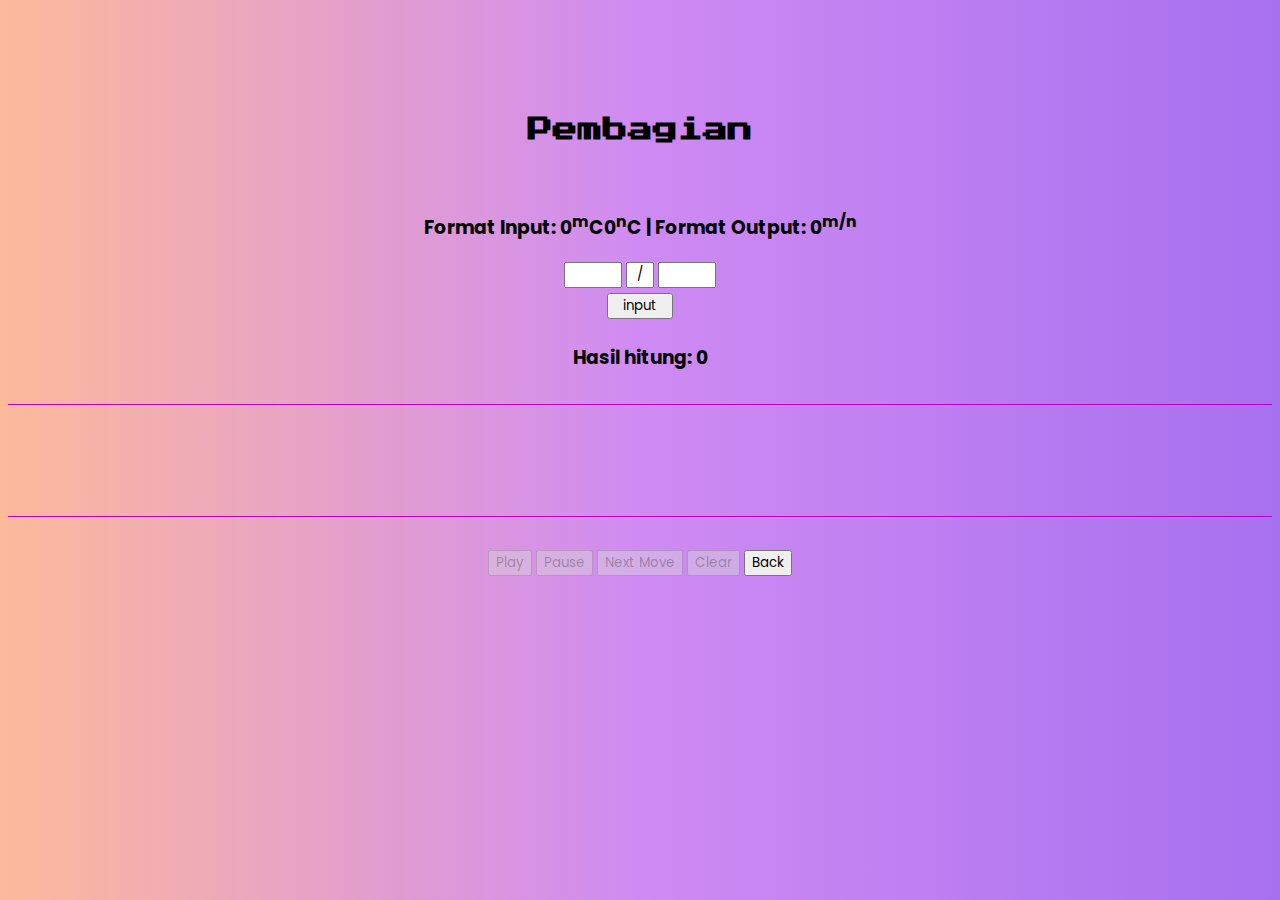
<file: bagi.html>
<!DOCTYPE html>
<html lang="en">
  <head>
    <meta charset="utf-8" />
    <meta http-equiv="X-UA-Compatible" content="IE=edge" />
    <meta name="viewport" content="width=device-width, initial-scale=1.0" />
    <title>Turing Machine Simulator - Pembagian</title>
    <link rel="stylesheet" href="style.css" />
    <link rel="preconnect" href="https://fonts.gstatic.com" />
    <link href="https://fonts.googleapis.com/css2?family=Poppins&display=swap" rel="stylesheet" />
    <link rel="preconnect" href="https://fonts.gstatic.com" />
    <link href="https://fonts.googleapis.com/css2?family=Press+Start+2P&display=swap" rel="stylesheet" />
    <link href="https://cdn.jsdelivr.net/npm/bootstrap@5.0.1/dist/css/bootstrap.min.css" rel="stylesheet" integrity="sha384-+0n0xVW2eSR5OomGNYDnhzAbDsOXxcvSN1TPprVMTNDbiYZCxYbOOl7+AMvyTG2x" crossorigin="anonymous" />
  </head>
  <body>
    <div class="cont">
      <div class="title"><h1>Pembagian</h1></div>

      <div class="">
        <h3>Format Input: 0<sup>m</sup>C0<sup>n</sup>C | Format Output: 0<sup>m/n</sup></h3>
        <input type="number" name="num1" id="num1" autocomplete="off" />
        <input type="text" id="op" value="/" readonly />
        <input type="number" name="num2" id="num2" autocomplete="off" /><br />
        <button id="equal" class="btn btn-outline-dark" onmousedown="execute()">input</button>
        <h3>Hasil hitung: <span id="ans">0</span></h3>
      </div>

      <div class="tmTape-wrapper" id="tmTape">
        <!-- tempat tape turing machine -->
      </div>

      <div class="form-wrapper">
        <button disabled onmousedown="executePlay()" class="controller btn btn-outline-dark">Play</button>
        <button disabled onmousedown="executePause()" class="controller btn btn-outline-dark">Pause</button>
        <button disabled onmousedown="executeNextMove()" class="controller btn btn-outline-dark">Next Move</button>
        <button disabled onmousedown="executeClear()" class="controller btn btn-outline-dark">Clear</button>
        <a href="index.html"><button class="btnBack btn btn-outline-dark">Back</button></a>
      </div>

      <script src="js/tapebuilder.js"></script>
      <script src="js/commonfunc.js"></script>
      <script src="js/bagi.js"></script>
    </div>
  </body>
</html>
</file>
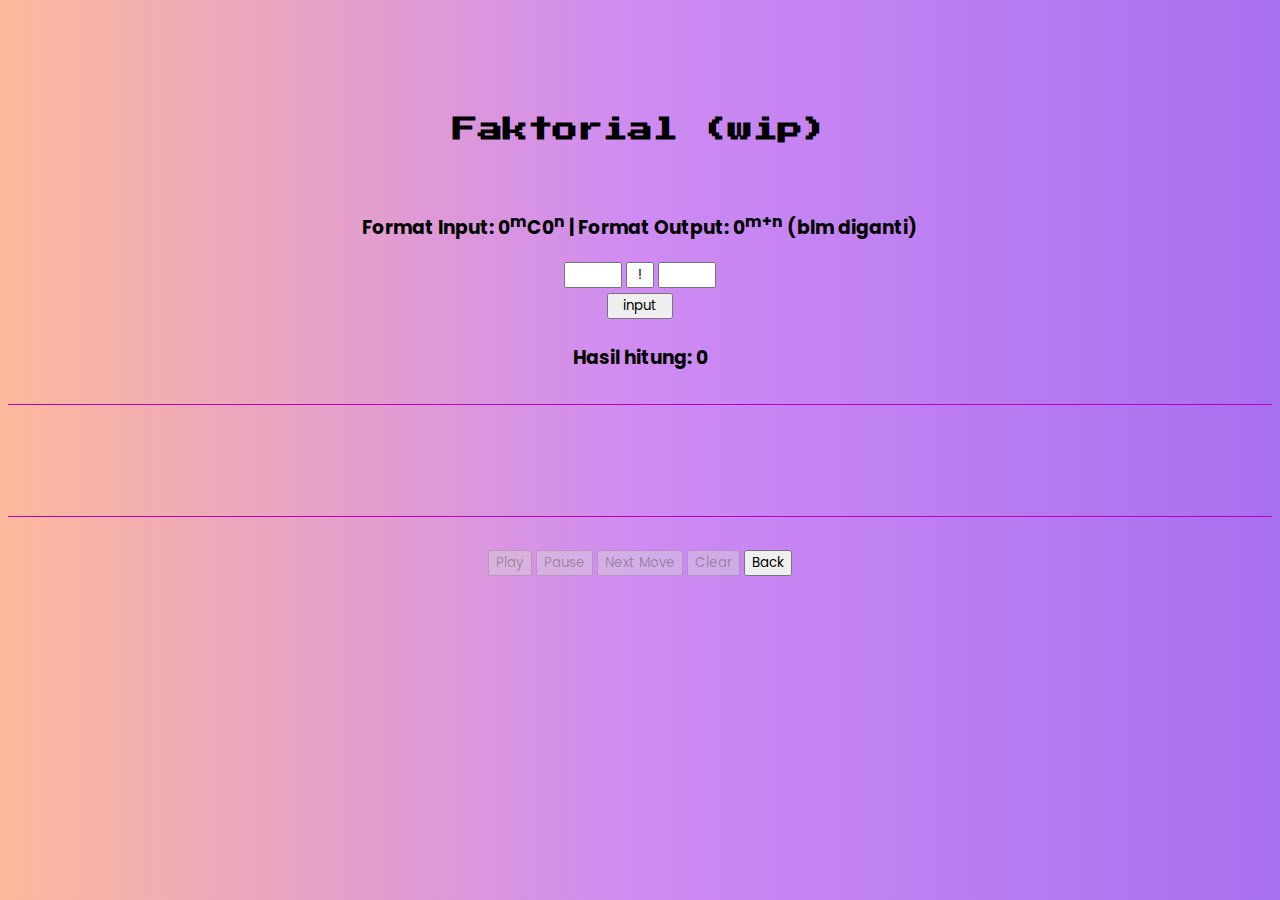
<file: faktorial.html>
<!DOCTYPE html>
<html lang="en">
  <head>
    <meta charset="utf-8" />
    <meta http-equiv="X-UA-Compatible" content="IE=edge" />
    <meta name="viewport" content="width=device-width, initial-scale=1.0" />
    <title>Turing Machine Simulator - Penjumlahan</title>
    <link rel="stylesheet" href="style.css" />
    <link rel="preconnect" href="https://fonts.gstatic.com" />
    <link href="https://fonts.googleapis.com/css2?family=Poppins&display=swap" rel="stylesheet" />
    <link rel="preconnect" href="https://fonts.gstatic.com" />
    <link href="https://fonts.googleapis.com/css2?family=Press+Start+2P&display=swap" rel="stylesheet" />
    <link href="https://cdn.jsdelivr.net/npm/bootstrap@5.0.1/dist/css/bootstrap.min.css" rel="stylesheet" integrity="sha384-+0n0xVW2eSR5OomGNYDnhzAbDsOXxcvSN1TPprVMTNDbiYZCxYbOOl7+AMvyTG2x" crossorigin="anonymous" />
  </head>
  <body>
    <div class="cont">
      <div class="title"><h1>Faktorial (wip)</h1></div>

      <div class="">
        <h3>Format Input: 0<sup>m</sup>C0<sup>n</sup> | Format Output: 0<sup>m+n</sup> (blm diganti)</h3>
        <input type="number" name="num1" id="num1" autocomplete="off" />
        <input type="text" id="op" value="!" readonly />
        <input type="number" name="num2" id="num2" autocomplete="off" /><br />
        <button id="equal" class="btn btn-outline-dark" onmousedown="execute()">input</button>
        <h3>Hasil hitung: <span id="ans">0</span></h3>
      </div>

      <div class="tmTape-wrapper" id="tmTape">
        <!-- tempat tape turing machine -->
      </div>

      <div class="form-wrapper">
        <button disabled onmousedown="executePlay()" class="controller btn btn-outline-dark">Play</button>
        <button disabled onmousedown="executePause()" class="controller btn btn-outline-dark">Pause</button>
        <button disabled onmousedown="executeNextMove()" class="controller btn btn-outline-dark">Next Move</button>
        <button disabled onmousedown="executeClear()" class="controller btn btn-outline-dark">Clear</button>
        <a href="index.html"><button class="btnBack btn btn-outline-dark">Back</button></a>
      </div>

      <script src="js/tapebuilder.js"></script>
      <script src="js/commonfunc.js"></script>
      <!-- <script src="js/jumlah.js"></script> -->
    </div>
  </body>
</html>
</file>
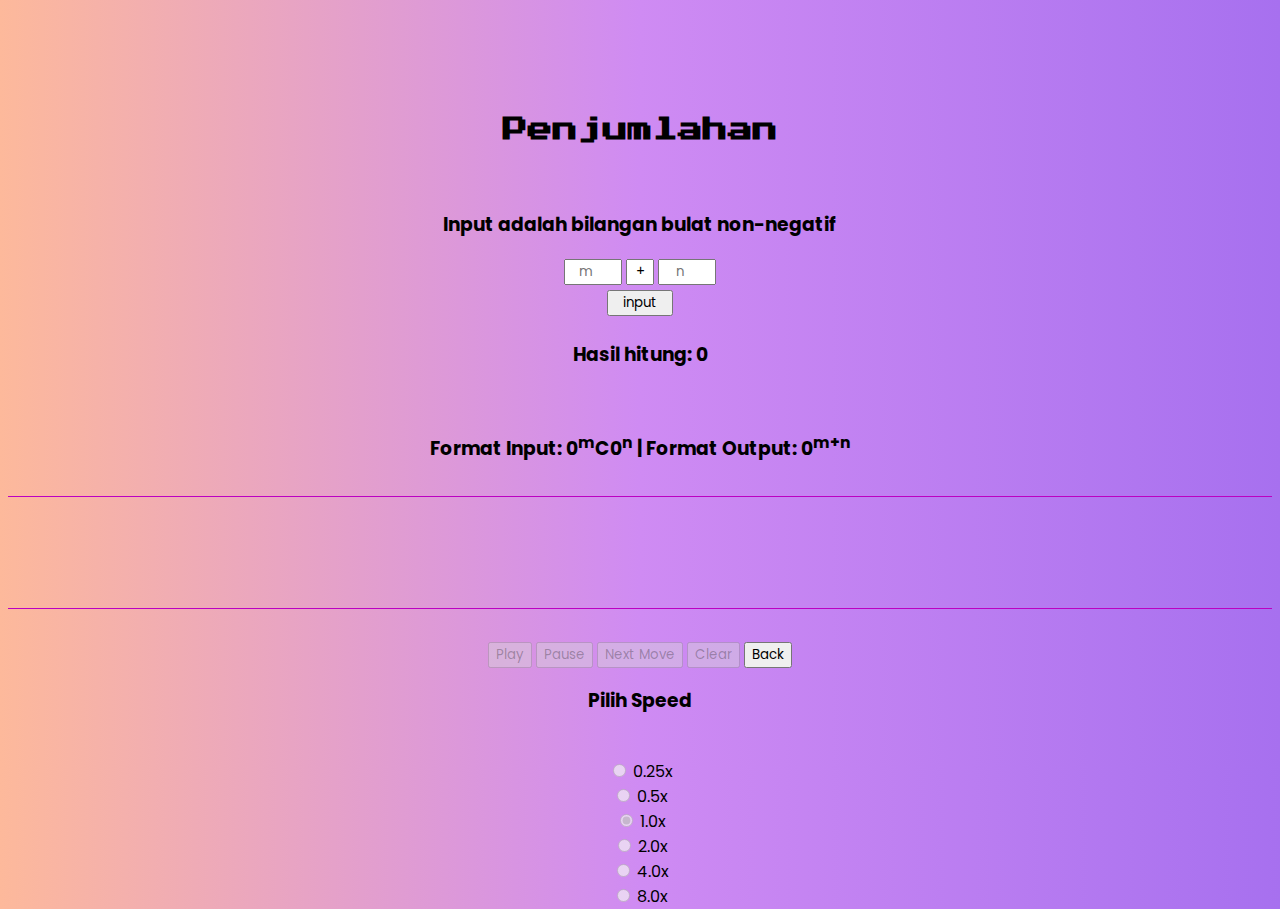
<file: jumlah.html>
<!DOCTYPE html>
<html lang="en">
  <head>
    <meta charset="utf-8" />
    <meta http-equiv="X-UA-Compatible" content="IE=edge" />
    <meta name="viewport" content="width=device-width, initial-scale=1.0" />
    <title>Turing Machine Simulator - Penjumlahan</title>
    <link rel="stylesheet" href="style.css" />
    <link rel="preconnect" href="https://fonts.gstatic.com" />
    <link href="https://fonts.googleapis.com/css2?family=Poppins&display=swap" rel="stylesheet" />
    <link rel="preconnect" href="https://fonts.gstatic.com" />
    <link href="https://fonts.googleapis.com/css2?family=Press+Start+2P&display=swap" rel="stylesheet" />
    <link href="https://cdn.jsdelivr.net/npm/bootstrap@5.0.1/dist/css/bootstrap.min.css" rel="stylesheet" integrity="sha384-+0n0xVW2eSR5OomGNYDnhzAbDsOXxcvSN1TPprVMTNDbiYZCxYbOOl7+AMvyTG2x" crossorigin="anonymous" />
  </head>
  <body>
    <div class="cont">
      <div class="title"><h1>Penjumlahan</h1></div>

      <div class="">
        <h3>Input adalah bilangan bulat non-negatif</h3>
        <input type="number" name="num1" id="num1" autocomplete="off" placeholder="m"/>
        <input type="text" id="op" value="+" readonly />
        <input type="number" name="num2" id="num2" autocomplete="off" placeholder="n"/><br />
        <button id="equal" class="btn btn-outline-dark" onmousedown="execute()">input</button>
        <h3>Hasil hitung: <span id="ans">0</span></h3><br>
        <h3>Format Input: 0<sup>m</sup>C0<sup>n</sup> | Format Output: 0<sup>m+n</sup></h3>
      </div>

      <div class="tmTape-wrapper" id="tmTape">
        <!-- tempat tape turing machine -->
      </div>

      <div class="form-wrapper">
        <button disabled onmousedown="executePlay()" class="controller btn btn-outline-dark">Play</button>
        <button disabled onmousedown="executePause()" class="controller btn btn-outline-dark">Pause</button>
        <button disabled onmousedown="executeNextMove()" class="controller btn btn-outline-dark">Next Move</button>
        <button disabled onmousedown="executeClear()" class="controller btn btn-outline-dark">Clear</button>
        <a href="index.html"><button class="btnBack btn btn-outline-dark">Back</button></a>
      </div>

      <div class="">
        <h3>Pilih Speed</h3><br>
        <input type="radio" name="playSpeed" id="025" disabled>
        <label for="025">0.25x</label>
        <br>
        <input type="radio" name="playSpeed" id="050" disabled>
        <label for="050">0.5x</label>
        <br>
        <input type="radio" name="playSpeed" id="100" disabled checked>
        <label for="100">1.0x</label>
        <br>
        <input type="radio" name="playSpeed" id="200" disabled>
        <label for="200">2.0x</label>
        <br>
        <input type="radio" name="playSpeed" id="400" disabled>
        <label for="400">4.0x</label>
        <br>
        <input type="radio" name="playSpeed" id="800" disabled>
        <label for="800">8.0x</label>
        <br>
      </div>

      <script src="js/tapebuilder.js"></script>
      <script src="js/commonfunc.js"></script>
      <script src="js/jumlah.js"></script>
    </div>
  </body>
</html>
</file>
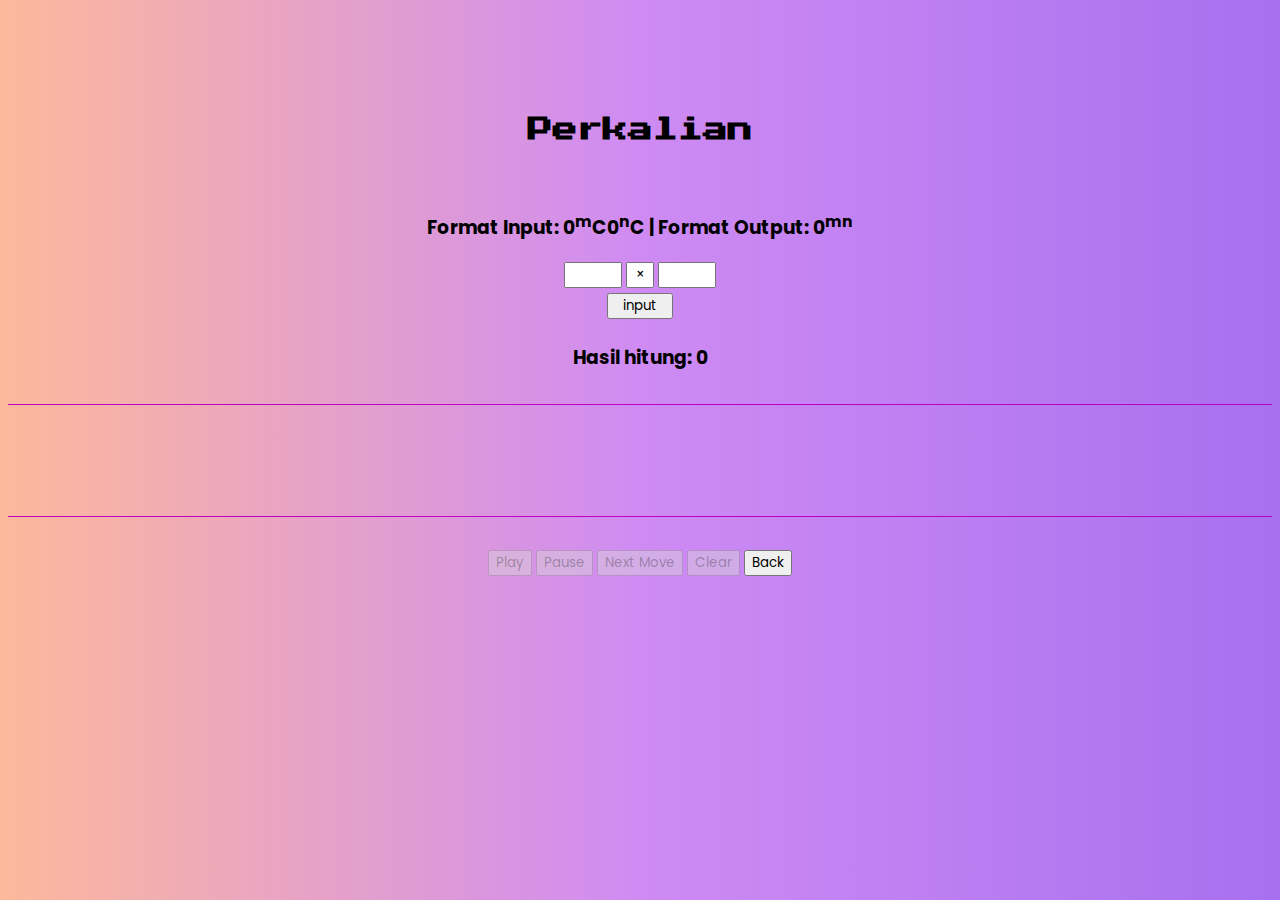
<file: kali.html>
<!DOCTYPE html>
<html lang="en">
  <head>
    <meta charset="utf-8" />
    <meta http-equiv="X-UA-Compatible" content="IE=edge" />
    <meta name="viewport" content="width=device-width, initial-scale=1.0" />
    <title>Turing Machine Simulator - Perkalian</title>
    <link rel="stylesheet" href="style.css" />
    <link rel="preconnect" href="https://fonts.gstatic.com" />
    <link href="https://fonts.googleapis.com/css2?family=Poppins&display=swap" rel="stylesheet" />
    <link rel="preconnect" href="https://fonts.gstatic.com" />
    <link href="https://fonts.googleapis.com/css2?family=Press+Start+2P&display=swap" rel="stylesheet" />
    <link href="https://cdn.jsdelivr.net/npm/bootstrap@5.0.1/dist/css/bootstrap.min.css" rel="stylesheet" integrity="sha384-+0n0xVW2eSR5OomGNYDnhzAbDsOXxcvSN1TPprVMTNDbiYZCxYbOOl7+AMvyTG2x" crossorigin="anonymous" />
  </head>
  <body>
    <div class="cont">
      <div class="title"><h1>Perkalian</h1></div>

      <div class="">
        <h3>Format Input: 0<sup>m</sup>C0<sup>n</sup>C | Format Output: 0<sup>mn</sup></h3>
        <input type="number" name="num1" id="num1" autocomplete="off" />
        <input type="text" id="op" value="&times;" readonly />
        <input type="number" name="num2" id="num2" autocomplete="off" /><br />
        <button id="equal" class="btn btn-outline-dark" onmousedown="execute()">input</button>
        <h3>Hasil hitung: <span id="ans">0</span></h3>
      </div>

      <div class="tmTape-wrapper" id="tmTape">
        <!-- tempat tape turing machine -->
      </div>

      <div class="form-wrapper">
        <button disabled onmousedown="executePlay()" class="controller btn btn-outline-dark">Play</button>
        <button disabled onmousedown="executePause()" class="controller btn btn-outline-dark">Pause</button>
        <button disabled onmousedown="executeNextMove()" class="controller btn btn-outline-dark">Next Move</button>
        <button disabled onmousedown="executeClear()" class="controller btn btn-outline-dark">Clear</button>
        <a href="index.html"><button class="btnBack btn btn-outline-dark">Back</button></a>
      </div>

      <script src="js/tapebuilder.js"></script>
      <script src="js/commonfunc.js"></script>
      <script src="js/kali.js"></script>
    </div>
  </body>
</html>
</file>
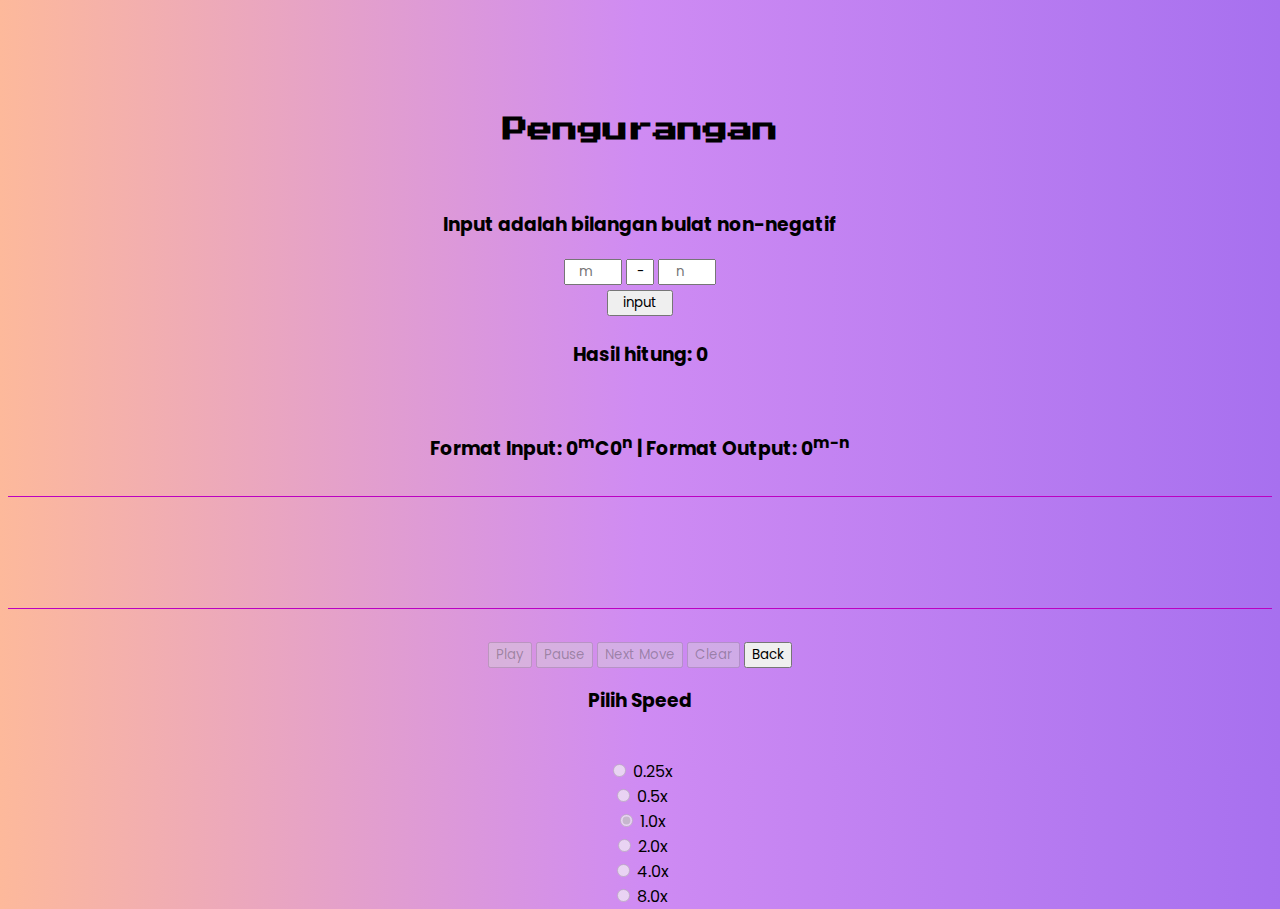
<file: kurang.html>
<!DOCTYPE html>
<html lang="en">
  <head>
    <meta charset="utf-8" />
    <meta http-equiv="X-UA-Compatible" content="IE=edge" />
    <meta name="viewport" content="width=device-width, initial-scale=1.0" />
    <title>Turing Machine Simulator - Pengurangan</title>
    <link rel="stylesheet" href="style.css" />
    <link rel="preconnect" href="https://fonts.gstatic.com" />
    <link href="https://fonts.googleapis.com/css2?family=Poppins&display=swap" rel="stylesheet" />
    <link rel="preconnect" href="https://fonts.gstatic.com" />
    <link href="https://fonts.googleapis.com/css2?family=Press+Start+2P&display=swap" rel="stylesheet" />
    <link href="https://cdn.jsdelivr.net/npm/bootstrap@5.0.1/dist/css/bootstrap.min.css" rel="stylesheet" integrity="sha384-+0n0xVW2eSR5OomGNYDnhzAbDsOXxcvSN1TPprVMTNDbiYZCxYbOOl7+AMvyTG2x" crossorigin="anonymous" />
  </head>
  <body>
    <div class="cont">
      <div class="title"><h1>Pengurangan</h1></div>

      <div class="">
        <h3>Input adalah bilangan bulat non-negatif</h3>
        <input type="number" name="num1" id="num1" autocomplete="off" placeholder="m"/>
        <input type="text" id="op" value="-" readonly />
        <input type="number" name="num2" id="num2" autocomplete="off" placeholder="n"/><br />
        <button id="equal" class="btn btn-outline-dark" onmousedown="execute()">input</button>
        <h3>Hasil hitung: <span id="ans">0</span></h3><br>
        <h3>Format Input: 0<sup>m</sup>C0<sup>n</sup> | Format Output: 0<sup>m-n</sup></h3>
      </div>

      <div class="tmTape-wrapper" id="tmTape">
        <!-- tempat tape turing machine -->
      </div>

      <div class="form-wrapper">
        <button disabled onmousedown="executePlay()" class="controller btn btn-outline-dark">Play</button>
        <button disabled onmousedown="executePause()" class="controller btn btn-outline-dark">Pause</button>
        <button disabled onmousedown="executeNextMove()" class="controller btn btn-outline-dark">Next Move</button>
        <button disabled onmousedown="executeClear()" class="controller btn btn-outline-dark">Clear</button>
        <a href="index.html"><button class="btnBack btn btn-outline-dark">Back</button></a>
      </div>

      <div class="">
        <h3>Pilih Speed</h3><br>
        <input type="radio" name="playSpeed" id="025" disabled>
        <label for="025">0.25x</label>
        <br>
        <input type="radio" name="playSpeed" id="050" disabled>
        <label for="050">0.5x</label>
        <br>
        <input type="radio" name="playSpeed" id="100" disabled checked>
        <label for="100">1.0x</label>
        <br>
        <input type="radio" name="playSpeed" id="200" disabled>
        <label for="200">2.0x</label>
        <br>
        <input type="radio" name="playSpeed" id="400" disabled>
        <label for="400">4.0x</label>
        <br>
        <input type="radio" name="playSpeed" id="800" disabled>
        <label for="800">8.0x</label>
        <br>
      </div>

      <script src="js/tapebuilder.js"></script>
      <script src="js/commonfunc.js"></script>
      <script src="js/kurang.js"></script>
    </div>
  </body>
</html>
</file>
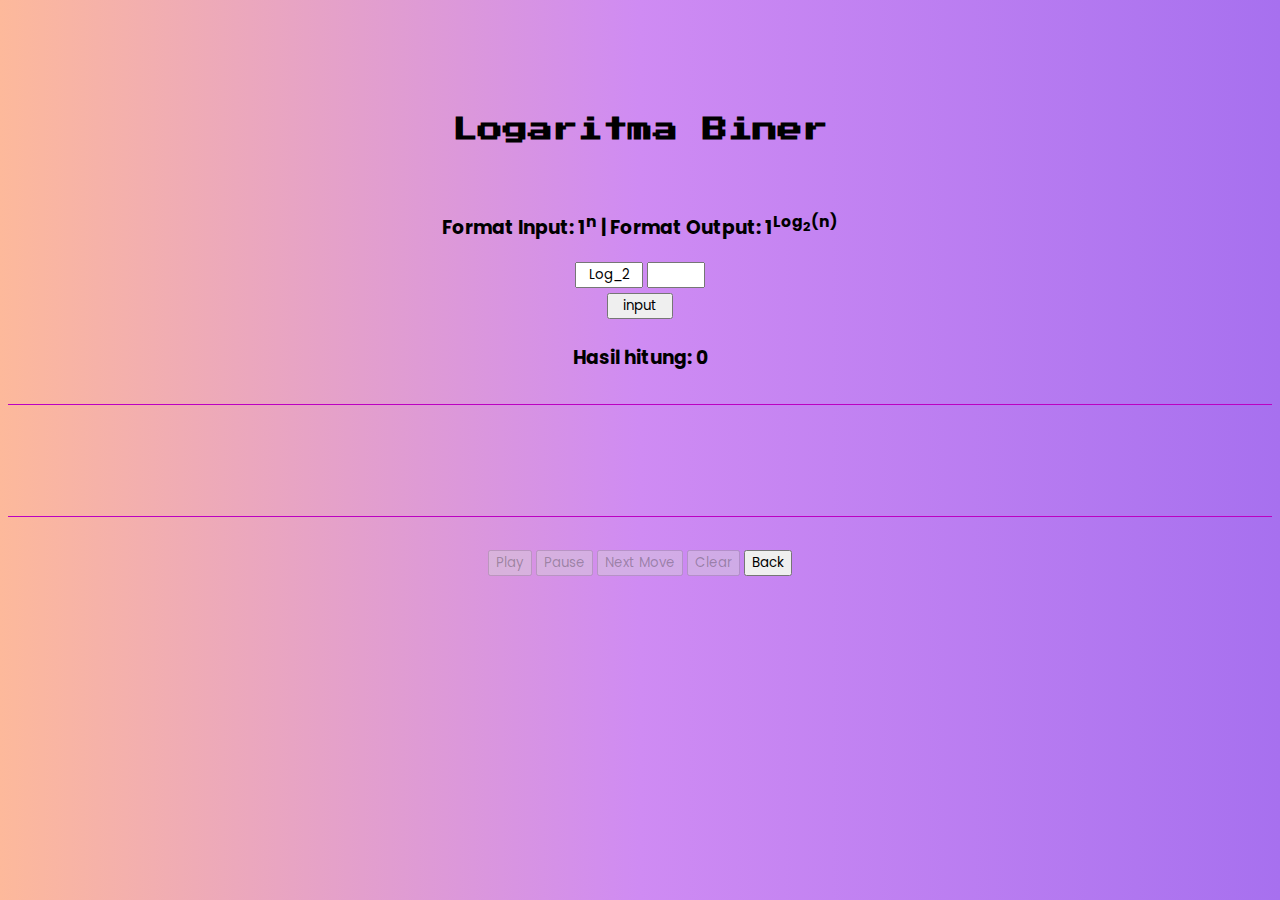
<file: log.html>
<!DOCTYPE html>
<html lang="en">
  <head>
    <meta charset="utf-8" />
    <meta http-equiv="X-UA-Compatible" content="IE=edge" />
    <meta name="viewport" content="width=device-width, initial-scale=1.0" />
    <title>Turing Machine Simulator - Logaritma Biner</title>
    <link rel="stylesheet" href="style.css" />
    <link rel="preconnect" href="https://fonts.gstatic.com" />
    <link href="https://fonts.googleapis.com/css2?family=Poppins&display=swap" rel="stylesheet" />
    <link rel="preconnect" href="https://fonts.gstatic.com" />
    <link href="https://fonts.googleapis.com/css2?family=Press+Start+2P&display=swap" rel="stylesheet" />
    <link href="https://cdn.jsdelivr.net/npm/bootstrap@5.0.1/dist/css/bootstrap.min.css" rel="stylesheet" integrity="sha384-+0n0xVW2eSR5OomGNYDnhzAbDsOXxcvSN1TPprVMTNDbiYZCxYbOOl7+AMvyTG2x" crossorigin="anonymous" />
  </head>
  <body>
    <div class="cont">
      <div class="title"><h1>Logaritma Biner</h1></div>

      <div class="">
        <h3>Format Input: 1<sup>n</sup> | Format Output: 1<sup>Log<sub>2</sub>(n)</sup></h3>
        <input type="text" id="opLog" value="Log_2" readonly />
        <input type="number" name="num1" id="num1" autocomplete="off" /><br />
        <button id="equal" class="btn btn-outline-dark" onmousedown="execute()">input</button>
        <h3>Hasil hitung: <span id="ans">0</span></h3>
      </div>

      <div class="tmTape-wrapper" id="tmTape">
        <!-- tempat tape turing machine -->
      </div>

      <div class="form-wrapper">
        <button disabled onmousedown="executePlay()" class="controller btn btn-outline-dark">Play</button>
        <button disabled onmousedown="executePause()" class="controller btn btn-outline-dark">Pause</button>
        <button disabled onmousedown="executeNextMove()" class="controller btn btn-outline-dark">Next Move</button>
        <button disabled onmousedown="executeClear()" class="controller btn btn-outline-dark">Clear</button>
        <a href="index.html"><button class="btnBack btn btn-outline-dark">Back</button></a>
      </div>

      <script src="js/tapebuilder.js"></script>
      <script src="js/commonfunc.js"></script>
      <script src="js/log.js"></script>
    </div>
  </body>
</html>
</file>
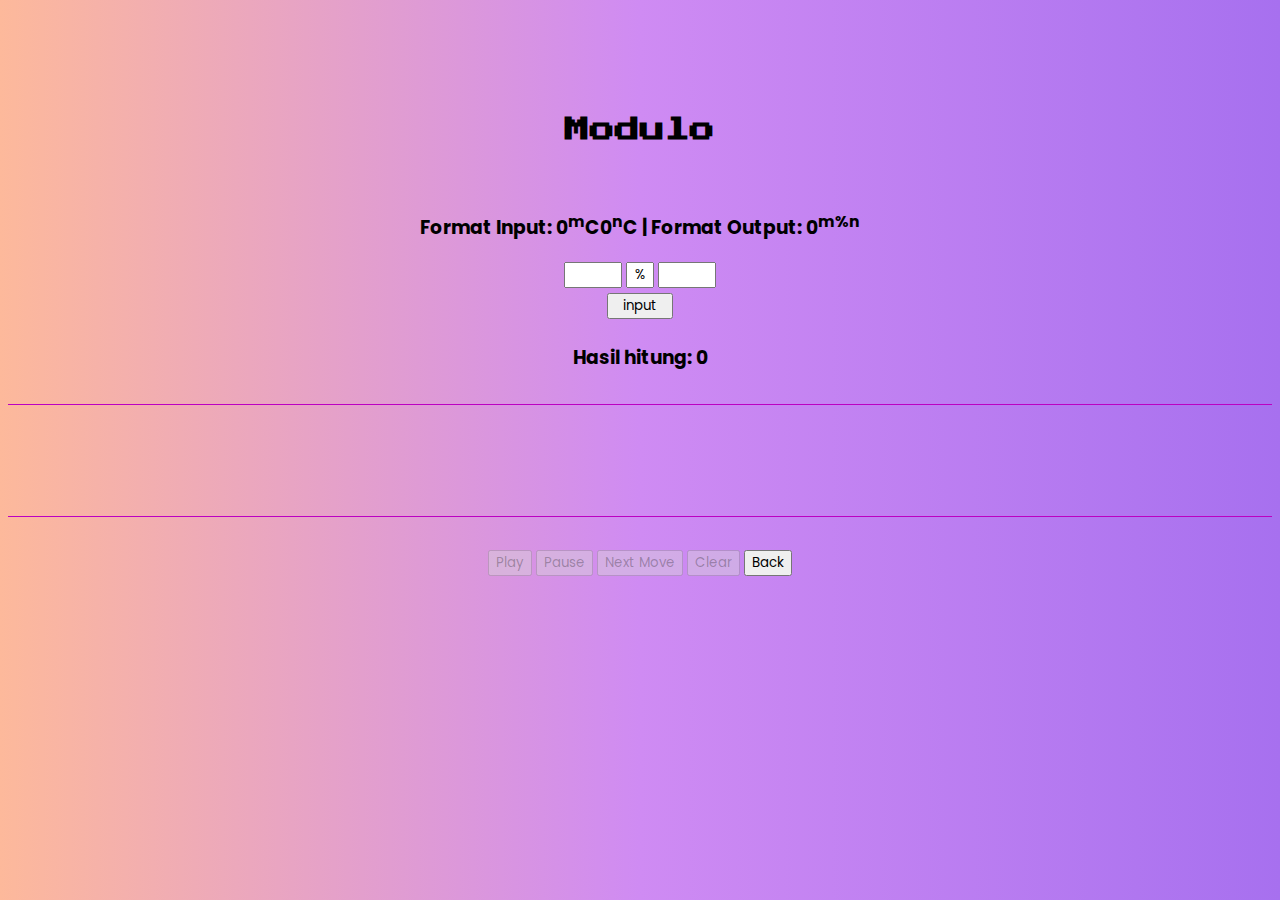
<file: modulo.html>
<!DOCTYPE html>
<html lang="en">
  <head>
    <meta charset="utf-8" />
    <meta http-equiv="X-UA-Compatible" content="IE=edge" />
    <meta name="viewport" content="width=device-width, initial-scale=1.0" />
    <title>Turing Machine Simulator - Modulo</title>
    <link rel="stylesheet" href="style.css" />
    <link rel="preconnect" href="https://fonts.gstatic.com" />
    <link href="https://fonts.googleapis.com/css2?family=Poppins&display=swap" rel="stylesheet" />
    <link rel="preconnect" href="https://fonts.gstatic.com" />
    <link href="https://fonts.googleapis.com/css2?family=Press+Start+2P&display=swap" rel="stylesheet" />
    <link href="https://cdn.jsdelivr.net/npm/bootstrap@5.0.1/dist/css/bootstrap.min.css" rel="stylesheet" integrity="sha384-+0n0xVW2eSR5OomGNYDnhzAbDsOXxcvSN1TPprVMTNDbiYZCxYbOOl7+AMvyTG2x" crossorigin="anonymous" />
  </head>
  <body>
    <div class="cont">
      <div class="title"><h1>Modulo</h1></div>

      <div class="">
        <h3>Format Input: 0<sup>m</sup>C0<sup>n</sup>C | Format Output: 0<sup>m%n</sup></h3>
        <input type="number" name="num1" id="num1" autocomplete="off" />
        <input type="text" id="op" value="%" readonly />
        <input type="number" name="num2" id="num2" autocomplete="off" /><br />
        <button id="equal" class="btn btn-outline-dark" onmousedown="execute()">input</button>
        <h3>Hasil hitung: <span id="ans">0</span></h3>
      </div>

      <div class="tmTape-wrapper" id="tmTape">
        <!-- tempat tape turing machine -->
      </div>

      <div class="form-wrapper">
        <button disabled onmousedown="executePlay()" class="controller btn btn-outline-dark">Play</button>
        <button disabled onmousedown="executePause()" class="controller btn btn-outline-dark">Pause</button>
        <button disabled onmousedown="executeNextMove()" class="controller btn btn-outline-dark">Next Move</button>
        <button disabled onmousedown="executeClear()" class="controller btn btn-outline-dark">Clear</button>
        <a href="index.html"><button class="btnBack btn btn-outline-dark">Back</button></a>
      </div>

      <script src="js/tapebuilder.js"></script>
      <script src="js/commonfunc.js"></script>
      <script src="js/modulo.js"></script>
    </div>
  </body>
</html>
</file>
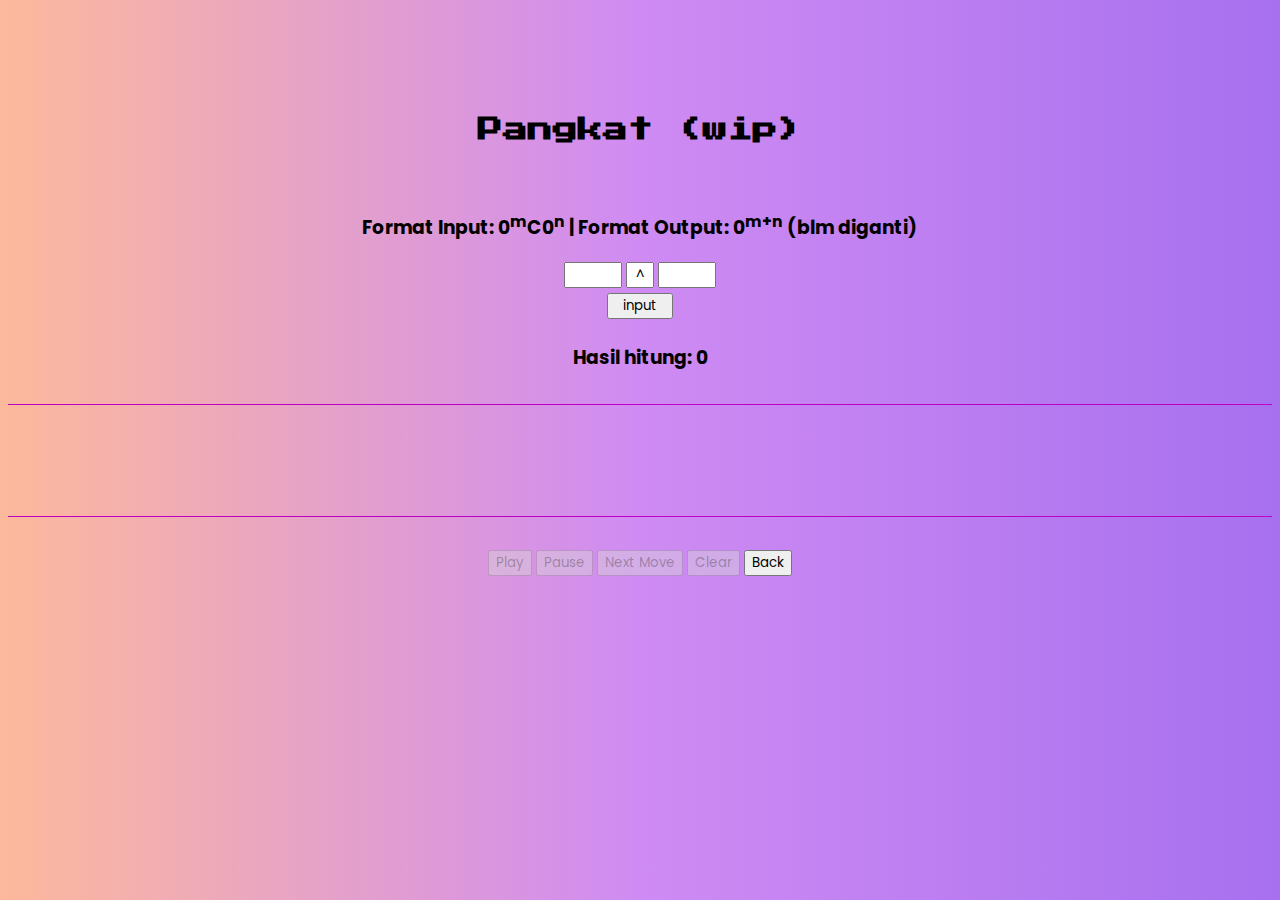
<file: pangkat.html>
<!DOCTYPE html>
<html lang="en">
  <head>
    <meta charset="utf-8" />
    <meta http-equiv="X-UA-Compatible" content="IE=edge" />
    <meta name="viewport" content="width=device-width, initial-scale=1.0" />
    <title>Turing Machine Simulator - Penjumlahan</title>
    <link rel="stylesheet" href="style.css" />
    <link rel="preconnect" href="https://fonts.gstatic.com" />
    <link href="https://fonts.googleapis.com/css2?family=Poppins&display=swap" rel="stylesheet" />
    <link rel="preconnect" href="https://fonts.gstatic.com" />
    <link href="https://fonts.googleapis.com/css2?family=Press+Start+2P&display=swap" rel="stylesheet" />
    <link href="https://cdn.jsdelivr.net/npm/bootstrap@5.0.1/dist/css/bootstrap.min.css" rel="stylesheet" integrity="sha384-+0n0xVW2eSR5OomGNYDnhzAbDsOXxcvSN1TPprVMTNDbiYZCxYbOOl7+AMvyTG2x" crossorigin="anonymous" />
  </head>
  <body>
    <div class="cont">
      <div class="title"><h1>Pangkat (wip)</h1></div>

      <div class="">
        <h3>Format Input: 0<sup>m</sup>C0<sup>n</sup> | Format Output: 0<sup>m+n</sup> (blm diganti)</h3>
        <input type="number" name="num1" id="num1" autocomplete="off" />
        <input type="text" id="op" value="^" readonly />
        <input type="number" name="num2" id="num2" autocomplete="off" /><br />
        <button id="equal" class="btn btn-outline-dark" onmousedown="execute()">input</button>
        <h3>Hasil hitung: <span id="ans">0</span></h3>
      </div>

      <div class="tmTape-wrapper" id="tmTape">
        <!-- tempat tape turing machine -->
      </div>

      <div class="form-wrapper">
        <button disabled onmousedown="executePlay()" class="controller btn btn-outline-dark">Play</button>
        <button disabled onmousedown="executePause()" class="controller btn btn-outline-dark">Pause</button>
        <button disabled onmousedown="executeNextMove()" class="controller btn btn-outline-dark">Next Move</button>
        <button disabled onmousedown="executeClear()" class="controller btn btn-outline-dark">Clear</button>
        <a href="index.html"><button class="btnBack btn btn-outline-dark">Back</button></a>
      </div>

      <script src="js/tapebuilder.js"></script>
      <script src="js/commonfunc.js"></script>
      <!-- <script src="js/jumlah.js"></script> -->
    </div>
  </body>
</html>
</file>
<file: style.css>
* {
  font-family: "Poppins", sans-serif;
  text-align: center;
}

body {
  background-size: cover;
  background: #a770ef; /* fallback for old browsers */
  background: -webkit-linear-gradient(to right, #fdb99b, #cf8bf3, #a770ef); /* Chrome 10-25, Safari 5.1-6 */
  background: linear-gradient(to right, #fdb99b, #cf8bf3, #a770ef); /* W3C, IE 10+/ Edge, Firefox 16+, Chrome 26+, Opera 12+, Safari 7+ */
}

.cont {
  position: relative;
  top: 150px;
}

.title h1 {
  font-family: "Press Start 2P", cursive;
  /* text-align: center; */
  font-size: 25px;
  position: relative;
  bottom: 50px;
}

.menu .btnChoice {
  width: 150px;
  margin: 5px;
  padding: 5px;
  font-size: 18px;
}

.pilih {
  font-size: 30px;
  top: 200px;
}

#num1,
#num2 {
  width: 50px;
}

#op {
  width: 20px;
}

#opLog {
  width: 60px;
}

#equal {
  margin: 5px;
  width: 66px;
}

.tmTape-wrapper {
  max-width: 1500px;
  min-height: 95px;
  overflow: auto;

  border-top: 1px solid rgb(188, 0, 194);
  border-bottom: 1px solid rgb(188, 0, 194);

  margin: 2em auto;
  padding: 1em 0 0;
  position: relative;
  display: flex;
  gap: 3px;
  align-items: flex-start;
  justify-content: start;
}

/* TM element */
.tmTape-wrapper > * {
  margin: 0;
  margin-top: 10px;
  margin-bottom: 10px;
  padding: 0.5em 1em;
  font-size: 20pt;
  background-color: rgb(205, 119, 231);
  color: Black;
  border-radius: 50%;
  border: 1px solid #9000ff;
}
.active {
  background-color: #ffc8b0;
}
</file>
